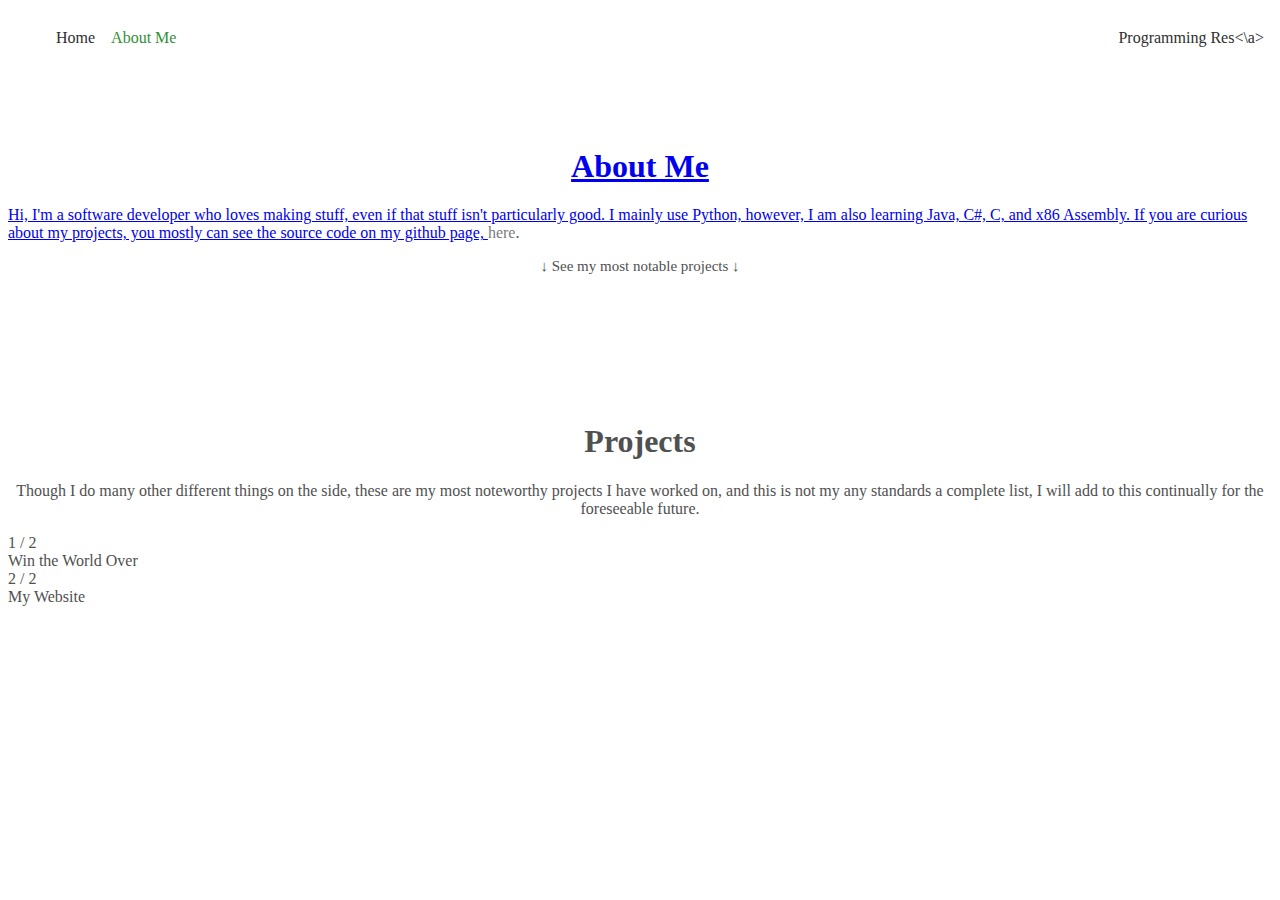
<file: aboutme.html>
<!DOCTYPE html>
<html lang="en">
    <head>
        <meta charset="UTF-8">
        <meta name="viewport" content="width=device-width, initial-scale=1.0">
        <link href="https://fonts.googleapis.com/css?family=Itim:regular" rel="stylesheet">
        <link href="res/img/logo.png" rel="icon" type="image/png">
        <link href="base.css" rel="stylesheet">
        <title>MaybeImACoder: About Me</title>
    </head>
    <body>
        <nav class="nav">
            <ul>
                <li class="navchild navleft"><a href="index.html">Home</a></li>
                <li class="navchild navleft active">About Me</li>
                <li class="navchild navright"><a href = "programres.html">Programming Res<\a></li>
            </ul>
        </nav>

        <h1 class = "centered pageTitle">About Me</h1>
        <p>Hi, I'm a software developer who loves making stuff, even if that stuff isn't particularly good. I mainly use Python, however, I am also learning Java, C#, C, and x86 Assembly. If you are curious about my projects, you mostly can see the source code on my github page, <a class = "inTextA" href = "https://github.com/MaybeImACoder">here</a>.</a></p>
        <p class = "centered smallInstructions">&darr; See my most notable projects &darr;</p>

        <h1 class = "centered pageTitle">Projects</h1>
        <p class = "centered">Though I do many other different things on the side, these are my most noteworthy projects I have worked on, and this is not my any standards a complete list, I will add to this continually for the foreseeable future.</p>

        <div class = "slideshowContainer">
            <slide>
                <div class = "slideNumbers">1 / 2</div>
                <div class = "slideText">Win the World Over</div>
            </slide>

            <slide>
                <div class = "slideNumbers">2 / 2</div>
                <div class = >My Website</div>
            </slide>
        </div>

    </body>
</html>
</file>
<file: base.css>
body{
    font: "itim";
    color: #505050;
}

.nav li{
    list-style-type: none;
    padding: 0.5rem;
}

.nav ul{
    background-color: #b3b3b357;
}

.nav li:hover{
    background-color: #b3b3b39c;
}

.navchild:link{
    text-decoration: none;
}


.nav a{
    text-decoration: none;
    color: #2e2e2e;
}

.nav a:visited{
    text-decoration: none;
    color: #2e2e2e;
}

.nav .active{
    color: #338f38;
}

.nav .active:hover{
    background-color: #5cff643b;
}

.nav .deativated{
    color: #777777;
}

.nav .navleft{
    float: left;
}

.nav .navright{
    float: right;
}

.subtitle{
    color: #777777;
    padding: 0.1rem;
    padding-top: 0.1rem;
}

.titleBanner{
    padding-top: 15%;
    padding-left: 25%;
    padding-right: 25%;
    padding-bottom: 5%;

    display: block;
}

.titleBannerText{
    float: left;
}

.titleBannerImage{
    width: 45%;
    height: auto;
    max-width: 450px;
    min-width: 150px;

    float: right;
}

.pageTitle{
    padding-top: 10%;
    display: block;
}

.centered{
    text-align: center;
}

.inTextA{
    text-decoration: none;
    color: #0000008e;
}

.inTextA:visited{
    text-decoration: none;
    color: #00000057;
}

@keyframes slight-bob{
    0% {
        padding-top: 15px;
        padding-bottom: 15px;
    }
    25%{
        padding-top: 25px;
        padding-bottom: 5px;
    }
    75%{
        padding-top: 5px;
        padding-bottom: 25px;
    }
    100%{
        padding-top: 15px;
        padding-bottom: 15px;
    }
}

.smallInstructions{
    font-size: 15px;
    animation-name: slight-bob;
    animation-duration: 5s;
    animation-iteration-count: infinite;
}
</file>
